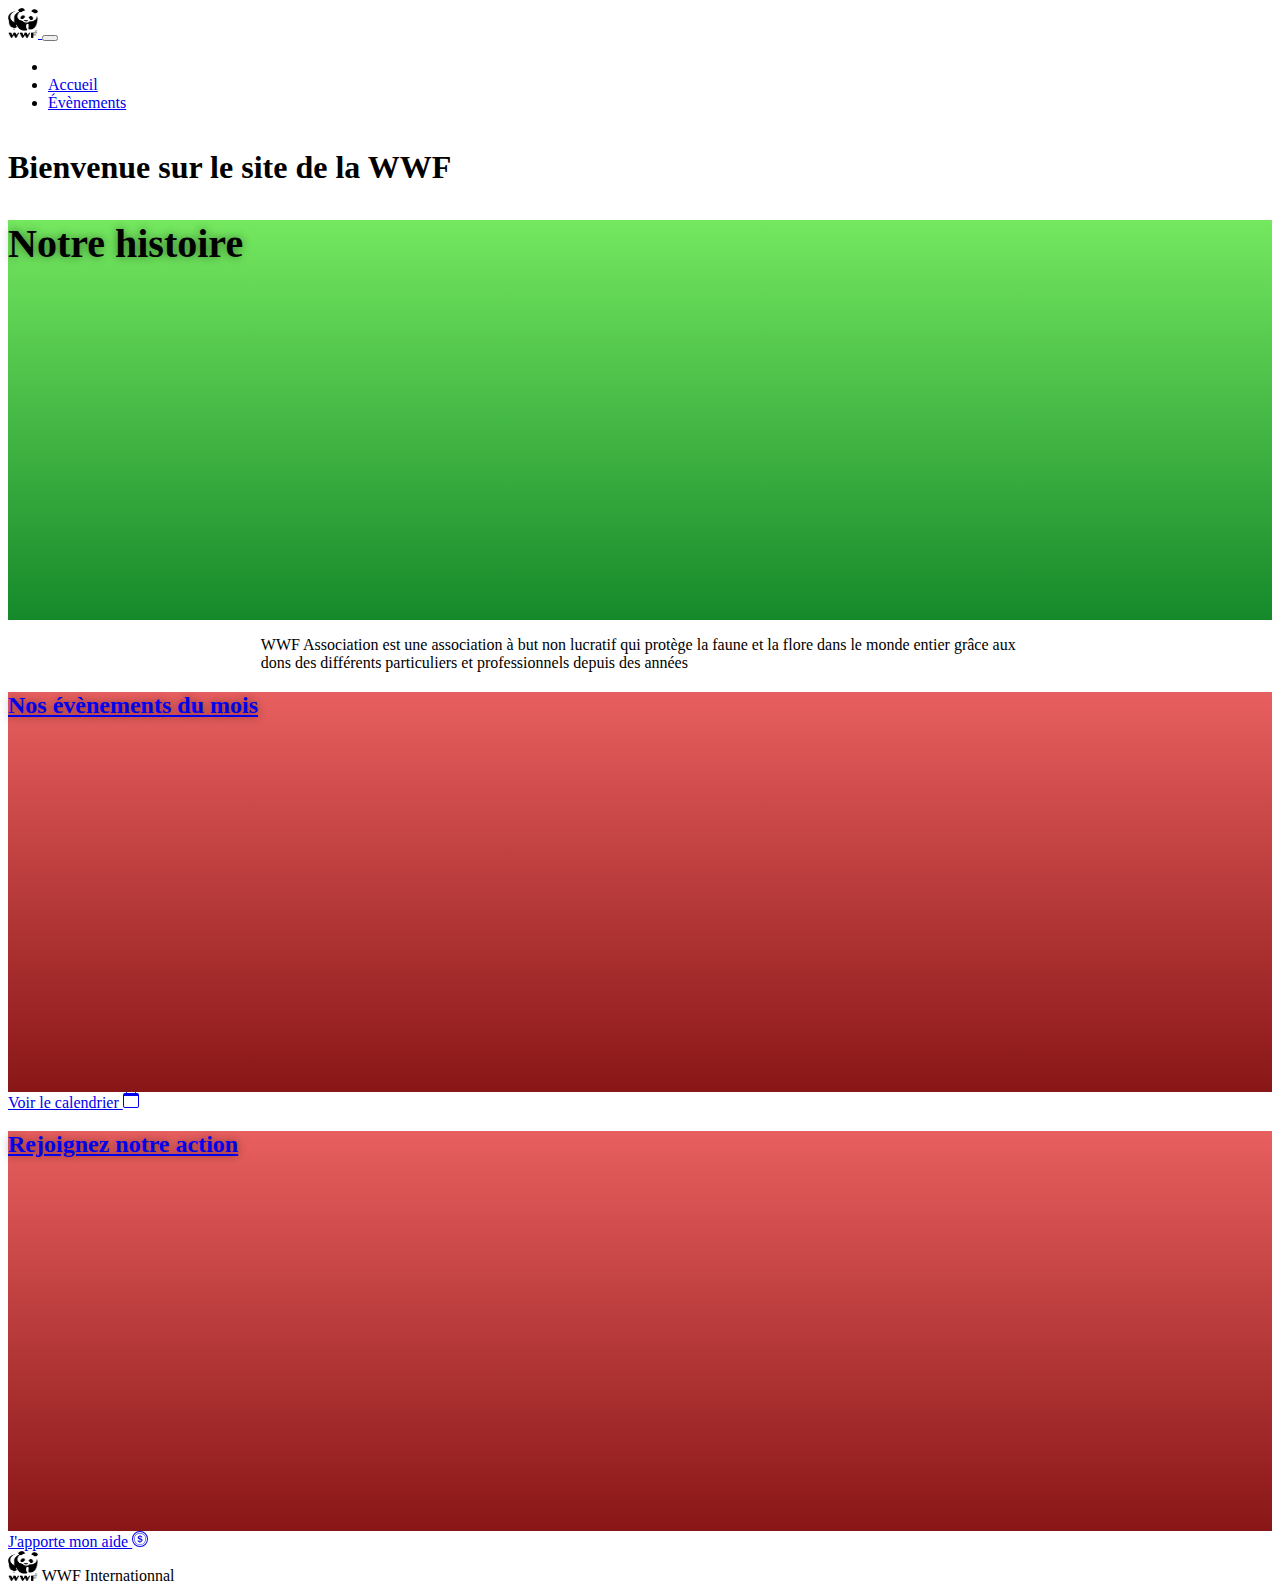
<file: index.html>
<!DOCTYPE html>
<html lang="en">
<head>
    <meta charset="UTF-8">
    <meta http-equiv="X-UA-Compatible" content="IE=edge">
    <meta name="viewport" content="width=device-width, initial-scale=1.0">
    <title>WWF Association</title>

    <link rel="stylesheet" href="https://cdn.jsdelivr.net/npm/bootstrap@5.2.3/dist/css/bootstrap.min.css" integrity="sha384-rbsA2VBKQhggwzxH7pPCaAqO46MgnOM80zW1RWuH61DGLwZJEdK2Kadq2F9CUG65" crossorigin="anonymous">

    <link rel="stylesheet" href="./Css/style.css">

    <script src="https://cdn.jsdelivr.net/npm/bootstrap@5.3.0-alpha3/dist/js/bootstrap.bundle.min.js" integrity="sha384-ENjdO4Dr2bkBIFxQpeoTz1HIcje39Wm4jDKdf19U8gI4ddQ3GYNS7NTKfAdVQSZe" crossorigin="anonymous"></script>

</head>
<body class="bg-dark min-vh-100">
    <header>
        <nav class="navbar navbar-expand-lg navbar-light bg-light px-4">
            <a class="navbar-brand d-block" href="./index.html">
                <img src="./Assets/imgs/1200px-WWF_logo_2000.svg.png" width="30" height="30" class="d-inline-block align-top" alt="Logo association WWF">
            </a>
            <button class="navbar-toggler" type="button" data-bs-toggle="collapse" data-bs-target="#navbarSupportedContent" aria-controls="navbarSupportedContent" aria-expanded="false" aria-label="Toggle navigation">
                <span class="navbar-toggler-icon"></span>
              </button>

          
            <div class="collapse navbar-collapse" id="navbarSupportedContent">
              <ul class="navbar-nav mr-auto">
                <li>
                    
                </li>
                <li class="nav-item active">
                  <a class="nav-link" href="index.html">Accueil</a>
                </li>
                <li class="nav-item">
                  <a class="nav-link" href="Pages/Events.html">Évènements</a>
                </li>
              </ul>
            </div>
          </nav>
    </header>
    <main class="home">

        <h1 class="text-light text-center py-4">Bienvenue sur le site de la WWF</h1>

        <section class="min-vw-100">
            <div class="d-inline-block d-flex justify-content-center align-items-center">
                <h2 class="text-light fst-italic">Notre histoire</h2>
            </div>
            <article class="p-4">
                <p class="text-light text-center">WWF Association est une association à but non lucratif qui protège la faune et la flore dans le monde entier grâce aux dons des différents particuliers et professionnels depuis des années</p>
            </article>
        </section>

        <section class="min-vw-100 pb-4" >
            <div class="d-inline-block d-flex justify-content-center align-items-center ">
                <a href="./Pages/Events.html" class="text-decoration-none">
                    <h2 class="text-light fst-italic">Nos évènements du mois</h2>
                </a> 
            </div>
            <article class="w-75 mx-auto border-bottom">
                <a class="btn btn-primary d-flex justify-content-center align-items-center gap-2 my-4 w-75 mx-auto" href="./Pages/events.html">Voir le calendrier 
                        <svg xmlns="http://www.w3.org/2000/svg" width="16" height="16" fill="currentColor" class="bi bi-calendar" viewBox="0 0 16 16">
                            <path d="M3.5 0a.5.5 0 0 1 .5.5V1h8V.5a.5.5 0 0 1 1 0V1h1a2 2 0 0 1 2 2v11a2 2 0 0 1-2 2H2a2 2 0 0 1-2-2V3a2 2 0 0 1 2-2h1V.5a.5.5 0 0 1 .5-.5zM1 4v10a1 1 0 0 0 1 1h12a1 1 0 0 0 1-1V4H1z"/>
                        </svg>
                    
                </a>
            </article>
        </section>
        <section class="pb-3">
            <div class="d-inline-block d-flex justify-content-center align-items-center ">
                <a href="#" class="text-decoration-none">
                    <h2 class="text-light fst-italic">Rejoignez notre action</h2>
                </a> 
            </div>
            <article class="w-75 mx-auto">
                <a class="btn btn-warning d-flex justify-content-center align-items-center gap-2 my-4 w-75 mx-auto" href="#">J'apporte mon aide
                    <svg xmlns="http://www.w3.org/2000/svg" width="16" height="16" fill="currentColor" class="bi bi-coin" viewBox="0 0 16 16">
                        <path d="M5.5 9.511c.076.954.83 1.697 2.182 1.785V12h.6v-.709c1.4-.098 2.218-.846 2.218-1.932 0-.987-.626-1.496-1.745-1.76l-.473-.112V5.57c.6.068.982.396 1.074.85h1.052c-.076-.919-.864-1.638-2.126-1.716V4h-.6v.719c-1.195.117-2.01.836-2.01 1.853 0 .9.606 1.472 1.613 1.707l.397.098v2.034c-.615-.093-1.022-.43-1.114-.9H5.5zm2.177-2.166c-.59-.137-.91-.416-.91-.836 0-.47.345-.822.915-.925v1.76h-.005zm.692 1.193c.717.166 1.048.435 1.048.91 0 .542-.412.914-1.135.982V8.518l.087.02z"/>
                        <path d="M8 15A7 7 0 1 1 8 1a7 7 0 0 1 0 14zm0 1A8 8 0 1 0 8 0a8 8 0 0 0 0 16z"/>
                        <path d="M8 13.5a5.5 5.5 0 1 1 0-11 5.5 5.5 0 0 1 0 11zm0 .5A6 6 0 1 0 8 2a6 6 0 0 0 0 12z"/>
                    </svg> 
                </a>
            </article>
        </section>
    </main>
    <footer class="bg-light py-4 d-flex justify-content-center align-items-center">
        <img src="./Assets/imgs/1200px-WWF_logo_2000.svg.png" width="30" height="30" class="d-inline-block align-top me-3" alt="Logo association WWF">
        <span>WWF Internationnal</span>
    </footer>
</body>
</html>
</file>
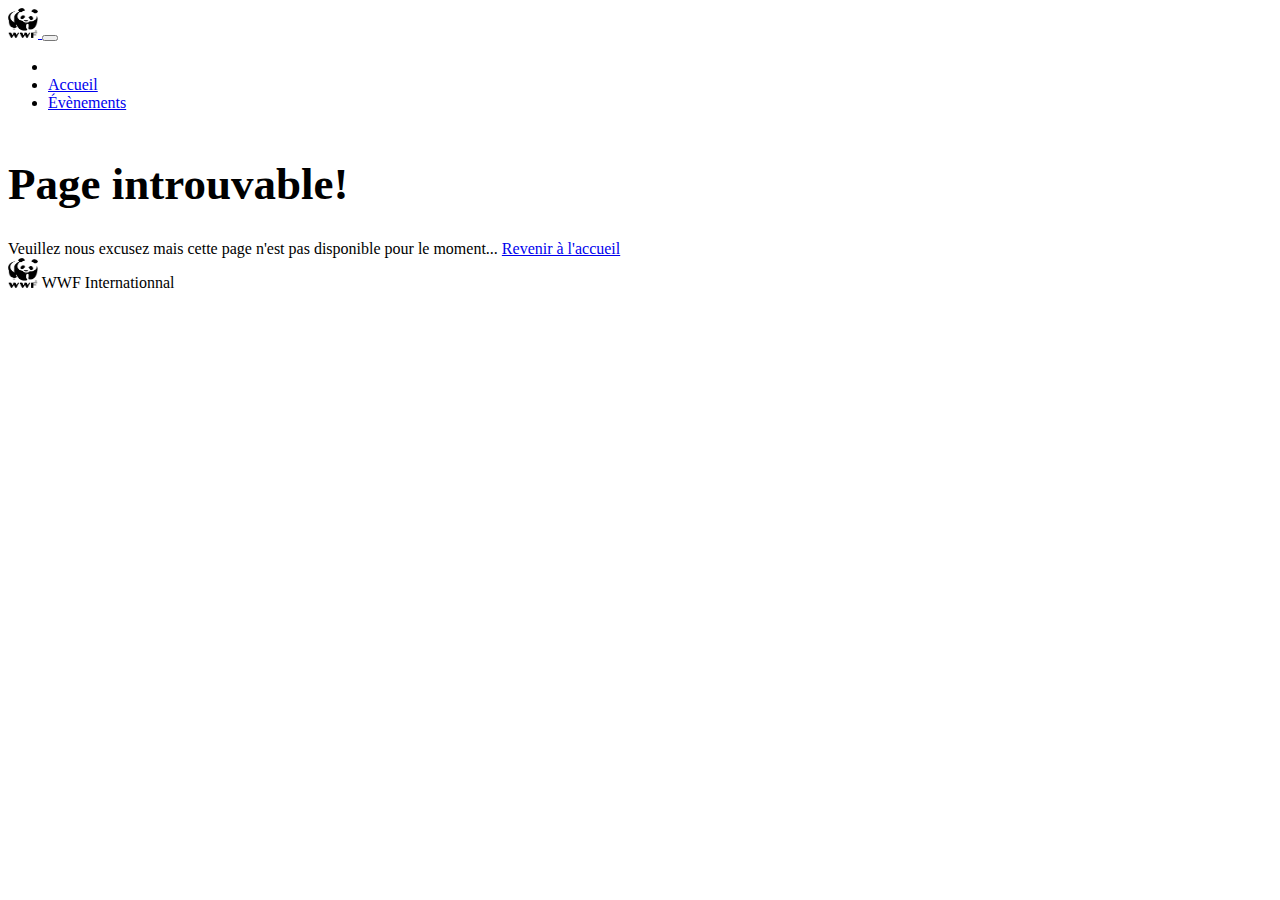
<file: Pages/error404.html>
<!DOCTYPE html>
<html lang="en">
<head>
    <meta charset="UTF-8">
    <meta http-equiv="X-UA-Compatible" content="IE=edge">
    <meta name="viewport" content="width=device-width, initial-scale=1.0">
    <meta name="viewport" content="width=device-width, initial-scale=1.0">
    <title> WWF Association - Page introuvable!</title>

    <link rel="stylesheet" href="https://cdn.jsdelivr.net/npm/bootstrap@5.2.3/dist/css/bootstrap.min.css" integrity="sha384-rbsA2VBKQhggwzxH7pPCaAqO46MgnOM80zW1RWuH61DGLwZJEdK2Kadq2F9CUG65" crossorigin="anonymous">

    <link rel="stylesheet" href="../Css/style.css">

    <script src="https://cdn.jsdelivr.net/npm/bootstrap@5.3.0-alpha3/dist/js/bootstrap.bundle.min.js" integrity="sha384-ENjdO4Dr2bkBIFxQpeoTz1HIcje39Wm4jDKdf19U8gI4ddQ3GYNS7NTKfAdVQSZe" crossorigin="anonymous"></script>

</head>
<body class="bg-dark min-vh-100">
    <header>
        <nav class="navbar navbar-expand-lg navbar-light bg-light px-4">
            <a class="navbar-brand d-block" href="./index.html">
                <img src="../Assets/imgs/1200px-WWF_logo_2000.svg.png" width="30" height="30" class="d-inline-block align-top" alt="Logo association WWF">
            </a>
            <button class="navbar-toggler" type="button" data-bs-toggle="collapse" data-bs-target="#navbarSupportedContent" aria-controls="navbarSupportedContent" aria-expanded="false" aria-label="Toggle navigation">
                <span class="navbar-toggler-icon"></span>
              </button>

          
            <div class="collapse navbar-collapse" id="navbarSupportedContent">
              <ul class="navbar-nav mr-auto">
                <li>
                    
                </li>
                <li class="nav-item active">
                  <a class="nav-link" href="index.html">Accueil</a>
                </li>
                <li class="nav-item">
                  <a class="nav-link" href="Pages/Events.html">Évènements</a>
                </li>
              </ul>
            </div>
          </nav>
    </header>
    <main class="d-flex flex-column align-items-center justify-content-center text-light">
        <h1 class="my-5" style="font-size: 5vh;">Page introuvable!</h1>
        <span class="fw-light text-center">Veuillez nous excusez mais cette page n'est pas disponible pour le moment...</span>
        <a class="text-light  fst-italic mt-2" href="../index.html">Revenir à l'accueil</a>
    </main>
    <footer class="bg-light py-4 d-flex justify-content-center align-items-center">
        <img src="../Assets/imgs/1200px-WWF_logo_2000.svg.png" width="30" height="30" class="d-inline-block align-top me-3" alt="Logo association WWF">
        <span>WWF Internationnal</span>
    </footer>
</body>
</html>
</file>
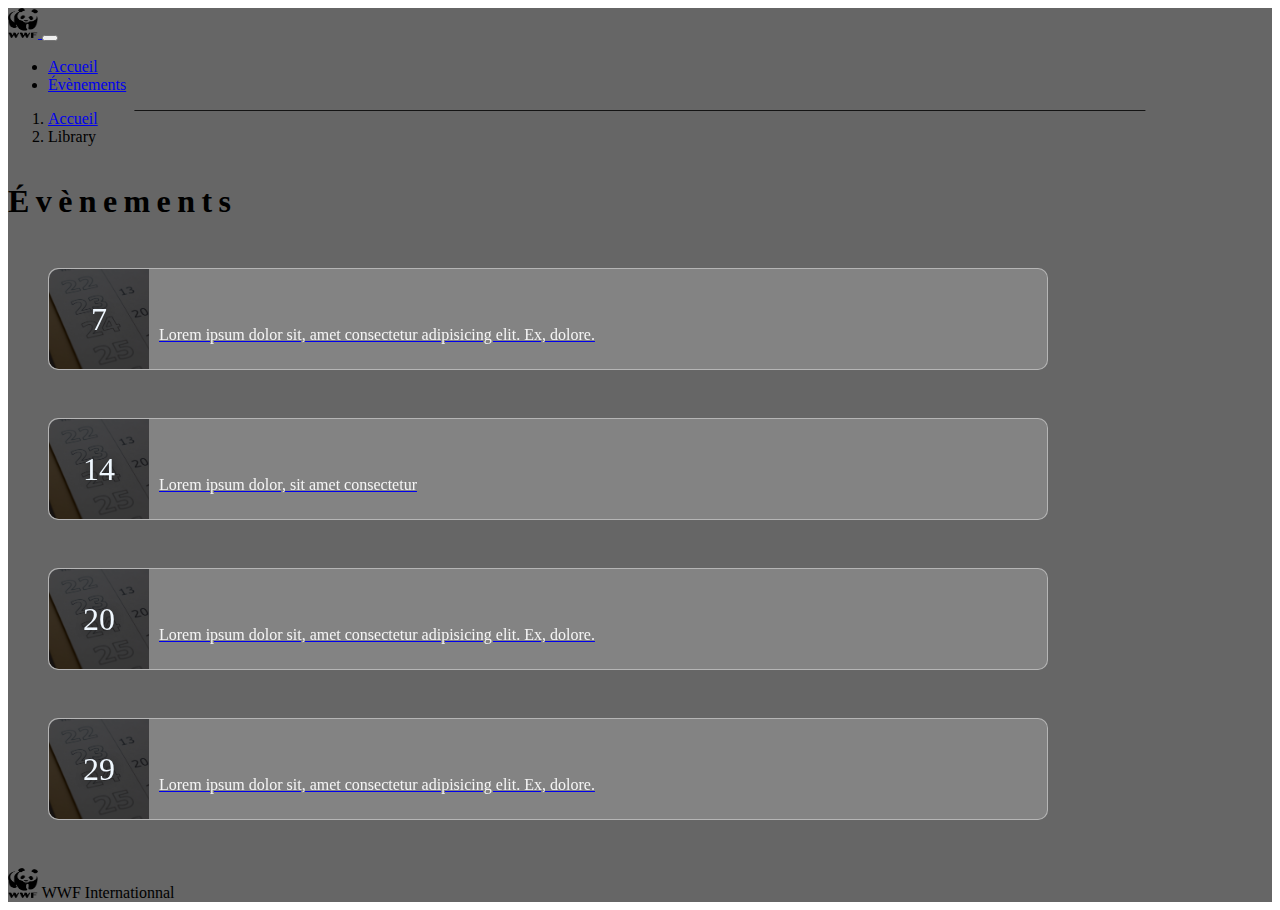
<file: Pages/events.html>
<!DOCTYPE html>
<html lang="en">
<head>
    <meta charset="UTF-8">
    <meta http-equiv="X-UA-Compatible" content="IE=edge">
    <meta name="viewport" content="width=device-width, initial-scale=1.0">
    <meta name="viewport" content="width=device-width, initial-scale=1.0">
    <title>WWF Association  - Évènements</title>

    <link rel="stylesheet" href="https://cdn.jsdelivr.net/npm/bootstrap@5.2.3/dist/css/bootstrap.min.css" integrity="sha384-rbsA2VBKQhggwzxH7pPCaAqO46MgnOM80zW1RWuH61DGLwZJEdK2Kadq2F9CUG65" crossorigin="anonymous">

    <link rel="stylesheet" href="../Css/style.css">

    <script src="https://cdn.jsdelivr.net/npm/bootstrap@5.3.0-alpha3/dist/js/bootstrap.bundle.min.js" integrity="sha384-ENjdO4Dr2bkBIFxQpeoTz1HIcje39Wm4jDKdf19U8gI4ddQ3GYNS7NTKfAdVQSZe" crossorigin="anonymous"></script>
</head>
<body class="min-vh-100 events-body">
    <header class="bg-light">
        <nav class="navbar navbar-expand-lg navbar-light px-4 py-3">
            <a class="navbar-brand d-block" href="../index.html">
                <img src="../Assets/imgs/1200px-WWF_logo_2000.svg.png" width="30" height="30" class="d-inline-block align-top" alt="">
            </a>
            <button class="navbar-toggler" type="button" data-bs-toggle="collapse" data-bs-target="#navbarSupportedContent" aria-controls="navbarSupportedContent" aria-expanded="false" aria-label="Toggle navigation">
                <span class="navbar-toggler-icon"></span>
              </button>

          
            <div class="collapse navbar-collapse" id="navbarSupportedContent">
            <ul class="navbar-nav mr-auto">
                <li class="nav-item active">
                  <a class="nav-link" href="../index.html">Accueil</a>
                </li>
                <li class="nav-item">
                  <a class="nav-link" href="./Events.html">Évènements</a>
                </li>
                </ul>
            </div>
        </nav>
        <div class="breadcrumb-container" aria-label="breadcrumb ">
            <ol class="breadcrumb mb-0 p-3">
                <li class="breadcrumb-item"><a class="text-dark" href="../index.html">Accueil</a></li>
                <li class="breadcrumb-item active" aria-current="page">Library</li>
            </ol>
        </div>
    </header>
    <main>
        <section class="py-4">
            <h1 class="text-center text-light" style="letter-spacing: .2em;">Évènements</h1>
            <div class="events-list-container w-75 mx-auto border-top border-bottom">
                <ul class="p-0 w-75 mx-auto my-5 ">
                    <li class="event-item-container">
                        <article>
                            <div class="event-item">
                                <a href="../Pages/error404.html" class="text-decoration-none">
                                    <div class="event-item-grid">
                                        <span data-attr="7"></span>
                                        <p>Lorem ipsum dolor sit, amet consectetur adipisicing elit. Ex, dolore.</p>
                                    </div>
                                </a>
                            </div>
                        </article>
                    </li>
                    <li class="event-item-container">
                        <article>
                            <div class="event-item border-0">
                                <a href="../Pages/error404.html" class="text-decoration-none">
                                    <div class="event-item-grid">
                                        <span data-attr="14"></span>
                                        <p class="">Lorem ipsum dolor, sit amet consectetur 
                                        </p>
                                    </div>
                                </a>
                            </div>
                        </article>
                    </li>
                    <li class="event-item-container">
                        <article>
                            <div class="event-item">
                                <a href="../Pages/error404.html" class="text-decoration-none">
                                    <div class="event-item-grid">
                                        <span data-attr="20"></span>
                                        <p>Lorem ipsum dolor sit, amet consectetur adipisicing elit. Ex, dolore.</p>
                                    </div>
                                </a>
                            </div>
                        </article>
                    </li>
                    <li class="event-item-container">
                        <article>
                            <div class="event-item">
                                <a href="../Pages/error404.html" class="text-decoration-none">
                                    <div class="event-item-grid">
                                        <span data-attr="29"></span>
                                        <p>Lorem ipsum dolor sit, amet consectetur adipisicing elit. Ex, dolore.</p>
                                    </div>
                                </a>
                            </div>
                        </article>
                    </li>
                </ul>
            </div>
        </section>
    </main>
    <footer class="bg-light py-4 d-flex justify-content-center align-items-center">
        <img src="../Assets/imgs/1200px-WWF_logo_2000.svg.png" width="30" height="30" class="d-inline-block align-top me-3" alt="">
        <span>WWF Internationnal</span>
    </footer>
</body>
</html>
</file>
<file: Css/style.css>
body {
    display: grid;
    grid-template-rows: auto 1fr auto;
}

section:nth-child(2) > div > h2 {
    font-size: 2.5em;
}

h2 {
    text-shadow: 0 0 10px rgba(0, 0, 0, 0.459);
}

section > div {
    background-size: cover;
}

section:nth-child(2) > div {
    background-image: url('https://as1.ftcdn.net/v2/jpg/01/29/82/68/1000_F_129826834_cgeIt3BZYt9BKExiE9lWkC7UjCv89icc.jpg'), linear-gradient(to top, rgb(22, 137, 43), rgb(116, 232, 95));
    background-position-y: 20%;
}

section:nth-child(3) > div {
    background-image: url('https://images.unsplash.com/photo-1521744167045-2fe394518482?ixlib=rb-4.0.3&ixid=MnwxMjA3fDB8MHxwaG90by1wYWdlfHx8fGVufDB8fHx8&auto=format&fit=crop&w=987&q=80'), linear-gradient(to top, rgb(137, 22, 22), rgb(232, 95, 95));
    background-position-y: 40%;
}
section:nth-child(4) > div {
    background-image: url('https://images.unsplash.com/photo-1625944621903-6363f52e88c0?ixlib=rb-4.0.3&ixid=MnwxMjA3fDB8MHxwaG90by1wYWdlfHx8fGVufDB8fHx8&auto=format&fit=crop&w=2370&q=80'), linear-gradient(to top, rgb(137, 22, 22), rgb(232, 95, 95));
    background-position-y: 40%;
}

.home > section > div {
    height: 200px;
}

@media screen and (min-width:600px) {
    .home >section > div {
        height: 400px;
    }
}

@media screen and (min-width: 1000px) {
    .home > section > article > p {
        width: 60%;
        margin-inline: auto;
    }

    .events-list-container > ul {
        width: 1000px !important;
    }
}





/* ---------------------------- Events Page ---------------------------- */



.events-body {
    background-image: url('https://e0.pxfuel.com/wallpapers/646/314/desktop-wallpaper-amazon-rain-forest-brazil-rainforest.jpg');
    background-size: cover;
    background-position: center;
    background-blend-mode: luminosity;
    position: relative;
}

.events-body::after {
    content: '';
    position: absolute;
    inset: 0;
    background: #000;
    z-index: -1;
    opacity: .6;
}

.events-list-container > ul {
    list-style-type: none;
}

.event-item-container {
    background: rgba(245, 245, 245, 0.203);
    border: 1px solid #f5f5f570;
    backdrop-filter: blur(2px);
    overflow: hidden;

    border-radius: 10px;
    margin: 3em 0;
}

.event-item-grid {
    display: grid;
    grid-template-columns: 100px 1fr;
    height: 100px;
    overflow: hidden;
}

.event-item-grid > span {
    display: block;
    position: relative;
    background: lightgreen;
    height: 100%;
    background-image: url('../Assets/imgs/behnam-norouzi-2_l3lUpn4vE-unsplash.jpg');
    background-position: center;
    background-size: cover;
    border-radius: 10px 0 0 10px;
}

.event-item-grid > span::before {
    content: '';
    position: absolute;
    inset: 0;
    background: #00000094;
    border-radius: 10px 0 0 10px;
}

.event-item-grid > span::after {
    content: attr(data-attr);
    position: absolute;
    width: 100%;
    height: 100%;
    display: flex;
    align-items: center;
    justify-content: center;
    font-size: 2em;
    color: #f0f8ff;
    text-shadow: 0 0 10px rgba(0, 0, 0, 0.459);
}

.event-item-grid > p {
    overflow: hidden;
    white-space: nowrap; /* Don't forget this one */
    text-overflow: ellipsis;
    width: 100%;
    padding: 0 .2em 0 10px;
    color: #f5f5f5;
    line-height: 100px;
}

.breadcrumb-container{
    position: relative;
}

.breadcrumb-container::after {
    content: '';
    position: absolute;
    top: 0;
    height: 1px;
    width: 80%;
    margin-inline: auto;
    left:50%;
    transform: translateX( -50%);
    background: #141414;
}

@media screen and (max-width:600px) {
    .event-item-grid > p {
        display: none;
    }

    .event-item-grid {
        display: block;
        overflow: hidden;
    }
}
</file>
